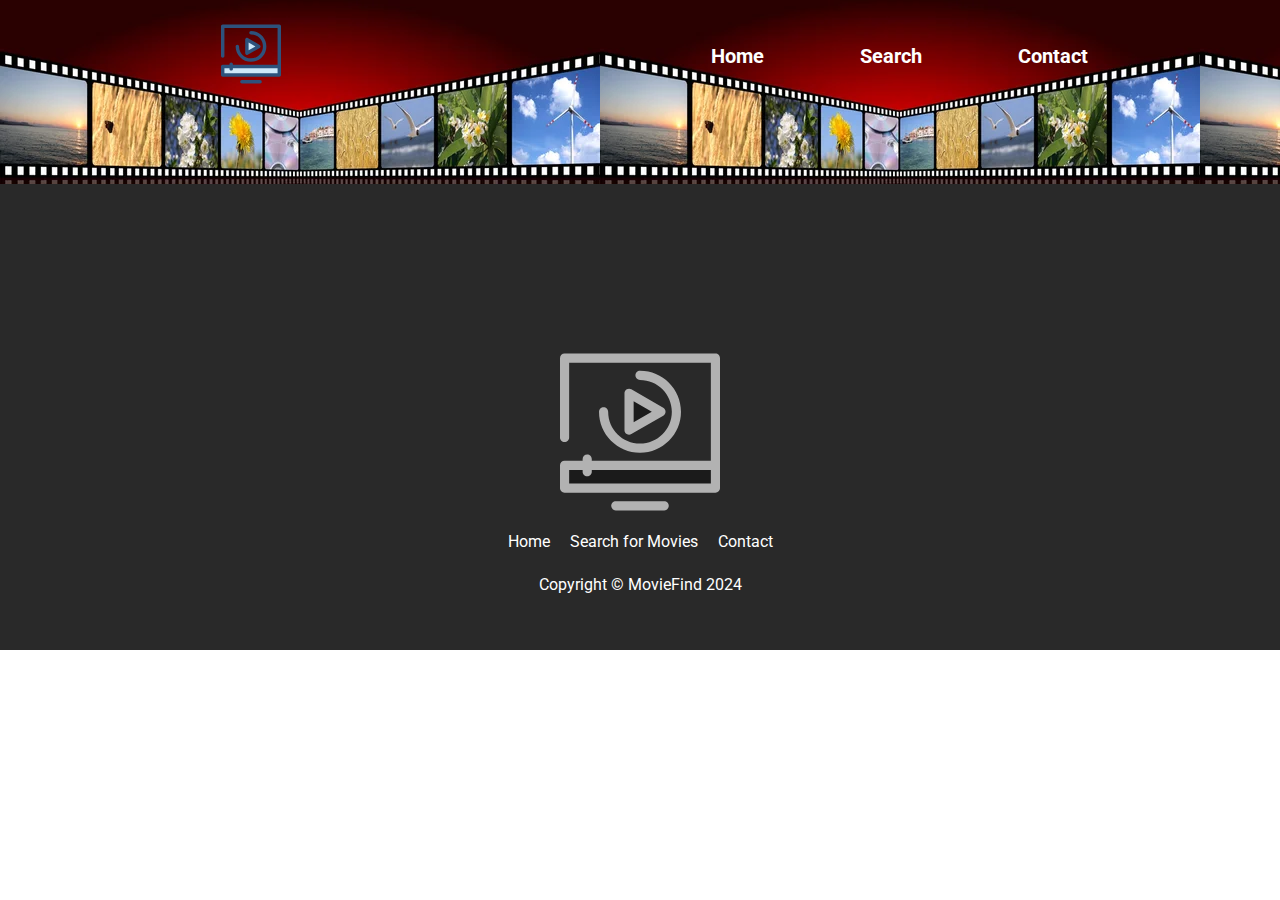
<file: movie.html>
<!DOCTYPE html>
<html lang="en">
  <head>
    <meta charset="UTF-8" />
    <meta name="viewport" content="width=device-width, initial-scale=1.0" />
    <title>MovieFind</title>
    <link rel="stylesheet" href="./style.css" />
  </head>
  <body>
    <div class="details__nav nav__container">
      <a href="./index.html">
        <img class="logo" src="./assets/logo.svg" alt="" />
      </a>
      <ul class="nav__links">
        <li class="nav__link">
          <a href="./index.html" class="nav__link nav__link--anchor">Home</a>
        </li>
        <li class="nav__link">
          <a href="./index.html" class="nav__link nav__link--anchor">Search</a>
        </li>
        <li class="nav__link">
          <a href="mailto:mkcruix2@aol.com" class="nav__link">Contact</a>
        </li>
      </ul>
    </div>
    <section id="details">
      <div class="movie__details"></div>
    </section>
    <footer>
      <div class="container">
        <div class="row row__column">
          <a href="./index.html">
            <figure class="footer__logo">
              <img src="./assets/logo.svg" class="footer__logo--img" alt="" />
            </figure>
          </a>
          <div class="footer__list">
            <a href="./index.html" class="footer__link">Home</a>
            <a href="./index.html" class="footer__link">Search for Movies</a>
            <a href="mailto:mkcruix2@aol.com" class="footer__link">Contact</a>
          </div>
          <div class="footer__copyright">Copyright &copy; MovieFind 2024</div>
        </div>
      </div>
    </footer>
  </body>
  <script src="./movie.js"></script>
</html>
</file>
<file: style.css>
@import url('https://fonts.googleapis.com/css2?family=Roboto:wght@300;500;700&display=swap');
* {
    padding: 0;
    margin: 0;
    box-sizing: border-box;
    font-family: 'Roboto', sans-serif;
}

html {
    scroll-behavior: smooth;
}


nav {
    height: 100px;
    display: flex;
}

a {
    text-decoration: none;
}

.no__cursor {
    cursor: not-allowed;
}

h1 {
    font-size: 42px;
    margin-bottom: 16px;
    text-align: center;
    color: #ffffff;
}

h2 {
    font-size: 32px;
    margin-bottom: 0;
    text-align: center;
    color: #ffffff;
}

li {
    list-style-type: none;
}

.container {
    padding: 56px 0;
}

.row {
    width: 100%;
    max-width: 1200px;
    margin: 0 auto;
}

.row__column {
    display: flex;
    flex-direction: column;
    align-items: center;
  }
  

/*

NAV

*/

#landing {
    background-image: url(./assets/background__img.jpg);
    background-color: #58A4B0;
}



.nav__links {
    display: flex;
    align-items: center;
}

.nav__container {
    width: 100%;
    max-width: 1200px;
    padding: 24px 24px 62px 24px;
    display: flex;
    justify-content: space-between;
    margin: 0 auto;
}

.nav__link {
    margin-left: 32px;
    text-decoration: none;
    font-size: 20px;
    color: #ffffff;
    font-weight: bold;
    padding: 8px;
   
}

.nav__header {
    padding-bottom: 20px;
}

.nav__link:hover,
.nav__link--anchor:hover {
    text-decoration: underline;
}

.logo {
    width: 150px;
    height: 60px;
}

.nav__content {
    display: flex;
    flex-direction: column;
    align-items: center;
    padding: 24px 0 96px 0;
}

.nav__search--wrapper {
    display: flex;
    flex-direction: column;
    align-items: center;
    position: relative;
    overflow: hidden;
    border: 2px solid rgba(128, 128, 128, 0.247);
    border-radius: 50px;
    transition: all 300ms ease;
}

.nav__search--wrapper:hover {
    border: 2px solid #6415FF
}

.nav__search--wrapper:focus-within {
    border: 2px solid #6415FF;
}

.nav__search {
    border: none;
    padding: 20px 192px 20px 32px;
    width: 100%;
    font-size: 16px;
}

.nav__search:focus {
    outline: none;
}

.btn {
    cursor: pointer;
    font-size: 20px;
    color: black;
    border: none;
    background-color: white;
    position: absolute;
    top: 0;
    bottom: 0;
    right: 0;
    padding: 0 20px 0 8px;
}

.error__para {
    color: red;
    font-weight: 700;
    padding-bottom: 8px;
    display: none;
}


/*

RESULTS

*/

#results {
    max-width: 100vw;
    background-color: #292929;
}

.results__header {
    display: flex;
    justify-content: space-between;
    align-items: center;
    padding: 0 24px;
}

select {
    background-color: #fff;
    border-radius: 4px;
    border: 1px solid #dcdfe6;
    color: #606266;
    height: 40px;
    line-height: 40px;
    outline: none;
    padding: 0 16px;
    width: 100%;
    max-width: 200px;
}

.movies {
    display: flex;
    flex-wrap: wrap;
}

.movie {
    width: 25%;
    padding: 24px;
    cursor: pointer;
}

.movies__loading {
    display: flex;
    align-items: center;
    justify-content: center;
    padding-top: 60px;
    font-size: 60px;
    color: #6415FF;
}

.movie__img--wrapper {
    margin-bottom: 8px;
    border-radius: 4px;
    overflow: hidden;
    display: flex;
}

.movie__img {
    max-height: 380px;
    max-width: 100%;
    transition: all 300ms ease;
    object-fit: contain;
    object-position: left;
    border-radius: 25px;
}

.movie:hover .movie__img {
    transform: scale(1.03);
}

.movie__title {
    font-size: 20px;
    margin-bottom: 8px;
    color: #ffffff;
}

.movie__year {
    font-size: 16px;
    color: #ffffff;
}

.movie__title:hover {   
    text-decoration: underline;
}

.movies__loading--spinner {
    display: none !important;
}

.movies__loading .movies__loading--spinner {
    display: block !important;
}

.fa-spinner {
    animation: rotate 600ms infinite linear;
}

@keyframes rotate {
    0% {
        transform: rotate(0);
    }
    100% {
        transform: rotate(360deg);
    }
}

/*

DETAILS

*/

.details__nav {
    display: flex;
    justify-content: space-around;
    background-image: url(./assets/background__img.jpg);
    background-color: #58A4B0;
    padding-bottom: 96px;
    margin: 0 auto;
    width: 100%;
    max-width: 100vw;
}

#details {
    background-color: #292929;
    padding: 56px 0;
    width: 100%;
    max-width: 100vw;
    margin: 0 auto;
}

.movie__wrapper {
    display: flex;
    flex-direction: column;
    align-items: center;
    padding: 24px 26px 96px 26px;
}

.movie__details--img {
    max-height: 460px;
    max-width: 100%;
    object-fit: contain;
    overflow: hidden;
    object-position: left;
    border-radius: 25px;
}

.movie__details--title {
    font-size: 42px;
    font-weight: 700;
    background-color: darkgray;
    padding: 12px;
    border-radius: 10px;
    color: #000000;
    text-align: center;
    margin: 8px 0;
}

.movie__info {
    font-size: 24px;
    font-weight: 300;
    color: #ffffff;
    text-align: center;
    padding: 8px 0;
}

.movie__info--anchor {
    font-weight: 500;
    color: #6415FF;
}

/* 

FOOTER

*/

footer {
    background-color: #292929;
}

.footer__logo {
    display: flex;
}

.footer__logo--img {
    width: 160px;
    filter: grayscale(1) invert(1);
}

.footer__link,
.footer__copyright {
    color: #ffffff;
}

.footer__list {
    margin: 20px 0 24px 0;
}

.footer__link {
    padding: 0 8px;
}

.footer__link:hover {
    text-decoration: underline;
}


/* SMALL PHONES, TABLETS AND LARGE PHONES*/
@media(max-width: 768px) {
    .nav__content {
        padding: 24px 24px;
    }

    h1 {
        font-size: 38px;
    }

    h2 {
        font-size: 26px;
    }

    #movie__search--btn {
        font-size: 18px;
    }

    .nav__search {
        padding: 20px 124px 20px 30px;
    }

    .movie {
        width: 50%;
    }

    .nav__link {
        font-size: 18px;
    }

    .movie__details--title {
        font-size: 36px;
    }

    .movie__info {
        font-size: 24px;
    }
}

/*SMALL PHONES & LARGE PHONES */
@media (max-width: 550px) {
    .nav__link--anchor{
        display: none;
    }

    .movie__details--title {
        font-size: 32px;
    }

    .movie__info {
        font-size: 18px;
    }
}
</file>
